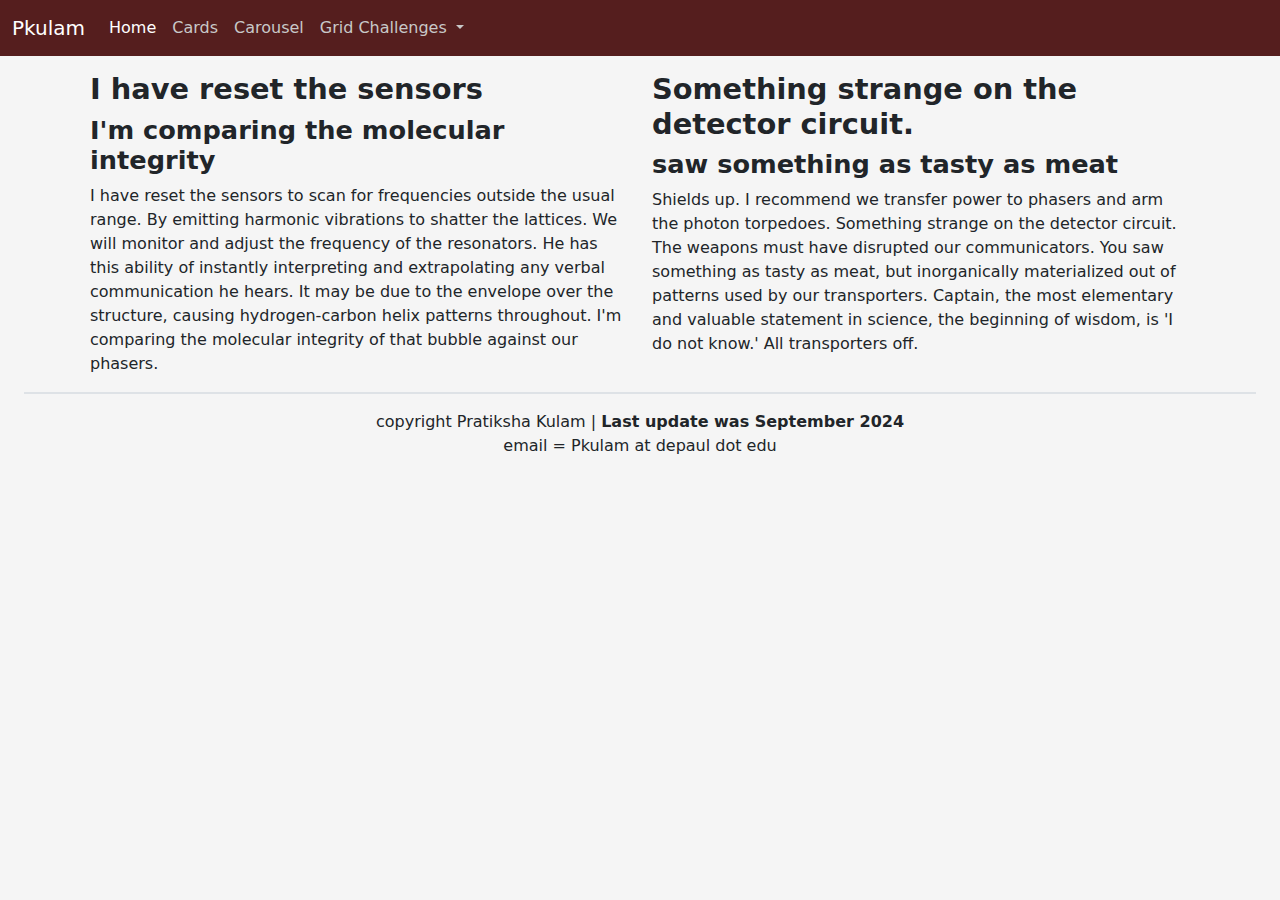
<file: index.html>
<!doctype html>
<html lang="en">
  <head>
    <meta charset="utf-8">
    <meta name="viewport" content="width=device-width, initial-scale=1">
    <title>Pratiksha Bootstrap Homework</title>
    <!-- CSS stylesheets -->
    <link href="https://cdn.jsdelivr.net/npm/bootstrap@5.3.3/dist/css/bootstrap.min.css" rel="stylesheet" integrity="sha384-QWTKZyjpPEjISv5WaRU9OFeRpok6YctnYmDr5pNlyT2bRjXh0JMhjY6hW+ALEwIH" crossorigin="anonymous">
    <link rel="stylesheet" href = "css/homework.css">
    <!-- Google Fonts -->
    <link rel="preconnect" href="https://fonts.googleapis.com">
    <link rel="preconnect" href="https://fonts.gstatic.com" crossorigin>
    <link href="https://fonts.googleapis.com/css2?family=Playfair+Display:ital,wght@0,400..900;1,400..900&display=swap" rel="stylesheet">
  </head>

  <body>
    <nav class="navbar navbar-expand-lg bg-body-tertiary sticky-top">
        <div class="container-fluid">
          <a class="navbar-brand" href="#">Pkulam</a>
          <button class="navbar-toggler" type="button" data-bs-toggle="collapse" data-bs-target="#navbarNavDropdown" aria-controls="navbarNavDropdown" aria-expanded="false" aria-label="Toggle navigation">
            <span class="navbar-toggler-icon"></span>
          </button>
          <div class="collapse navbar-collapse" id="navbarNavDropdown">
            <ul class="navbar-nav">
              <li class="nav-item">
                <a class="nav-link active" aria-current="page" href="#">Home</a>
              </li>
              <li class="nav-item">
                <a class="nav-link" href="subPages/cards.html">Cards</a>
              </li>
              <li class="nav-item">
                <a class="nav-link" href="subPages/Carousel.html">Carousel</a>
              </li>
              <li class="nav-item dropdown">
                <a class="nav-link dropdown-toggle" href="#" role="button" data-bs-toggle="dropdown" aria-expanded="false">
                  Grid Challenges
                </a>
                <ul class="dropdown-menu">
                  <li><a class="dropdown-item" href="Gridchallenges/Challenge 1.html">Gridchallenge 1</a></li>
                  <li><a class="dropdown-item" href="Gridchallenges/Challenge 2.html">Gridchallenge 2</a></li>
                  <li><a class="dropdown-item" href="Gridchallenges/Challenge 3.html">Gridchallenge 3</a></li>
                </ul>
              </li>
            </ul>
          </div>
        </div>
      </nav>

      <div class="container-lg">
        <div class="row pt-3">
            <div class="col-lg-6 col-md-12">
                <h1>I have reset the sensors </h1>
                <h2>I'm comparing the molecular integrity</h2>
                <p>
                    I have reset the sensors to scan for frequencies outside the usual range.
                    By emitting harmonic vibrations to shatter the lattices.
                    We will monitor and adjust the frequency of the resonators.
                    He has this ability of instantly interpreting and extrapolating any verbal communication he hears.
                    It may be due to the envelope over the structure, causing hydrogen-carbon helix patterns throughout.
                    I'm comparing the molecular integrity of that bubble against our phasers.
                </p>
            </div>
            <div class="col col-lg-6 col-md-12">
                <h1>Something strange on the detector circuit.</h1>
                <h2>saw something as tasty as meat</h2>
                <p>
                    Shields up. I recommend we transfer power to phasers and arm the photon torpedoes. Something strange on the detector circuit. The weapons must have disrupted our communicators. You saw something as tasty as meat, but inorganically materialized out of patterns used by our transporters. Captain, the most elementary and valuable statement in science, the beginning of wisdom, is 'I do not know.' All transporters off.
                    </p>
                    
            </div>
        </div> <!-- close row 1 -->
      </div><!-- close container-lg -->

      <footer class="footer-pk py-3 mx-4 border-top border-2">
       <p> copyright Pratiksha Kulam | <strong> Last update was September 2024 </strong> <br/> email = Pkulam at depaul dot edu </p>
      </footer>


    <script src="https://cdn.jsdelivr.net/npm/bootstrap@5.3.3/dist/js/bootstrap.bundle.min.js" integrity="sha384-YvpcrYf0tY3lHB60NNkmXc5s9fDVZLESaAA55NDzOxhy9GkcIdslK1eN7N6jIeHz" crossorigin="anonymous"></script>
  </body>
</html>
</file>
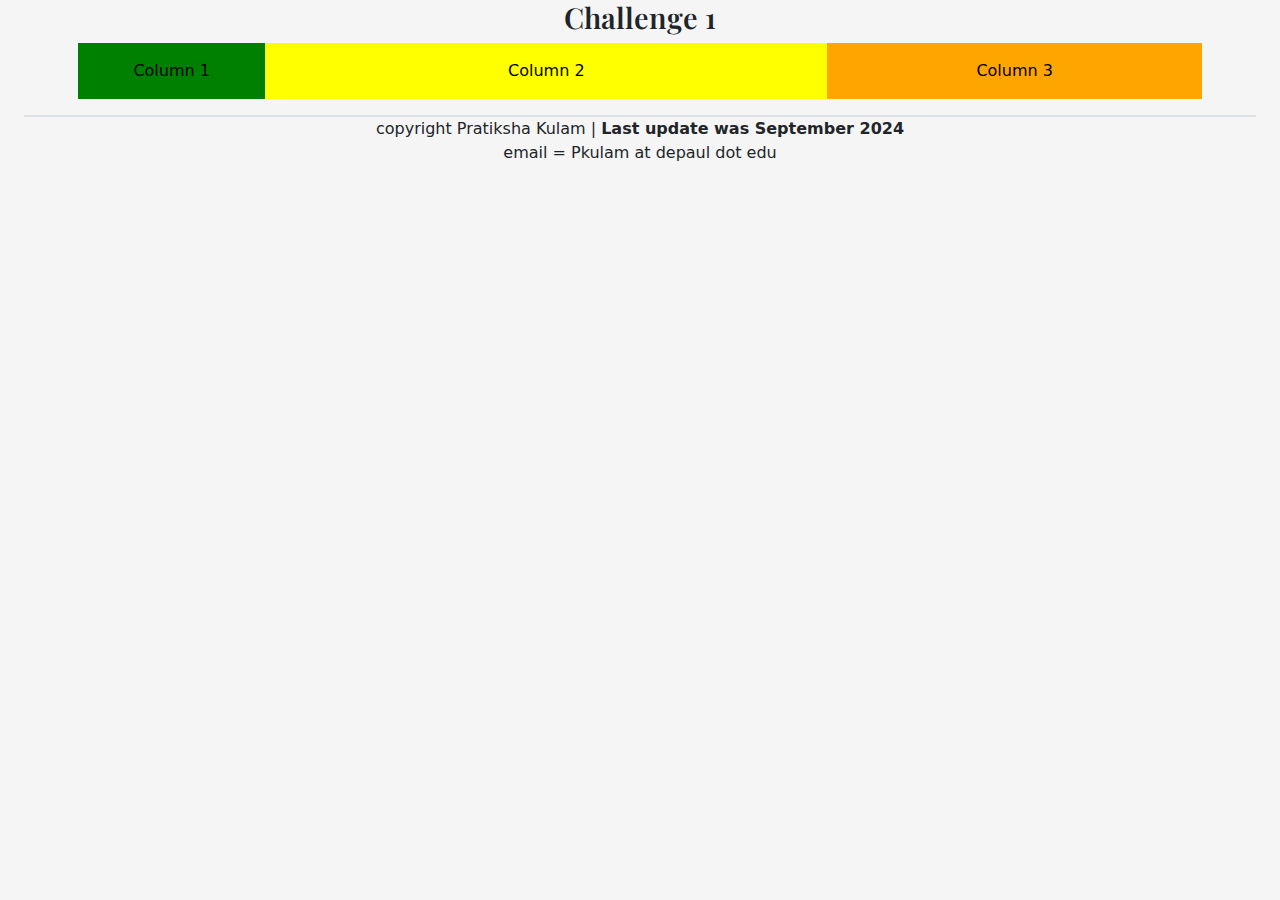
<file: Gridchallenges/Challenge 1.html>
<!doctype html>
<html lang="en">
  <head>
    <meta charset="utf-8">
    <meta name="viewport" content="width=device-width, initial-scale=1">
    <title>Gridchallenge 1</title>
    <!-- CSS file -->
    <link href="https://cdn.jsdelivr.net/npm/bootstrap@5.3.3/dist/css/bootstrap.min.css" rel="stylesheet" integrity="sha384-QWTKZyjpPEjISv5WaRU9OFeRpok6YctnYmDr5pNlyT2bRjXh0JMhjY6hW+ALEwIH" crossorigin="anonymous">
    <link rel="stylesheet" href = "../css/homework.css">
    <!-- Google Fonts -->
    <link rel="preconnect" href="https://fonts.googleapis.com">
    <link rel="preconnect" href="https://fonts.gstatic.com" crossorigin>
    <link href="https://fonts.googleapis.com/css2?family=Playfair+Display:ital,wght@0,400..900;1,400..900&display=swap" rel="stylesheet">
  </head>


  <body>
    <div class="container-lg text-center">
        <h1 class="playfair-display"> Challenge 1 </h1>
      <div class="row">
        <div class="col-2 green-col py-3">
          Column 1
        </div>
        <div class="col-6 yellow-col py-3">
          Column 2
        </div>
        <div class="col-4 orange-col py-3">
          Column 3
        </div>
      </div>
    </div>

    <footer class="footer-pk my-3 mx-4 border-top border-2">
      <p> copyright Pratiksha Kulam | <strong> Last update was September 2024 </strong> <br/> email = Pkulam at depaul dot edu </p>
     </footer>
    
    
    <script src="https://cdn.jsdelivr.net/npm/bootstrap@5.3.3/dist/js/bootstrap.bundle.min.js" integrity="sha384-YvpcrYf0tY3lHB60NNkmXc5s9fDVZLESaAA55NDzOxhy9GkcIdslK1eN7N6jIeHz" crossorigin="anonymous"></script>
  </body>
</html>
</file>
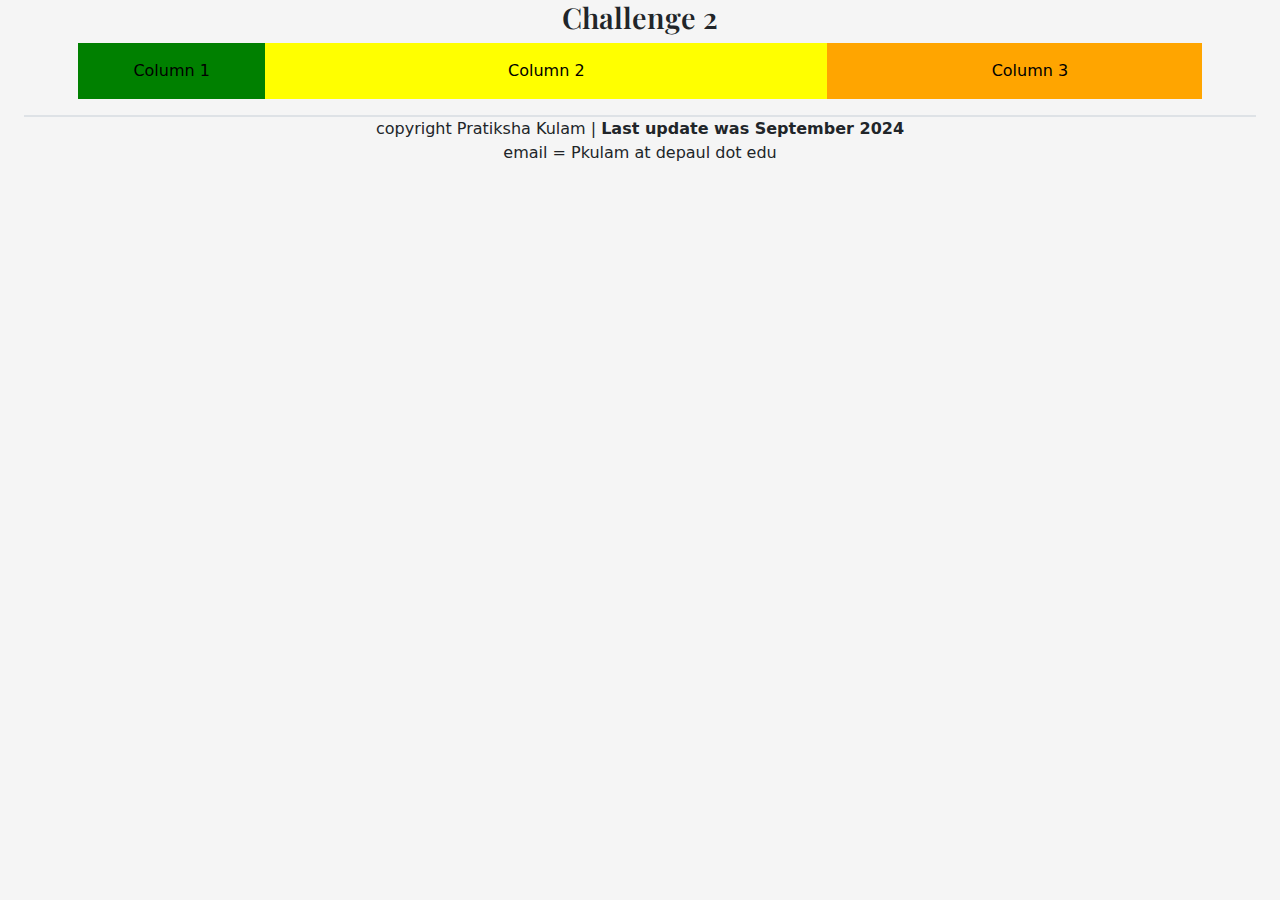
<file: Gridchallenges/Challenge 2.html>
<!doctype html>
<html lang="en">
  <head>
    <meta charset="utf-8">
    <meta name="viewport" content="width=device-width, initial-scale=1">
    <title>Gridchallenge 2</title>
    <!-- CSS file -->
    <link href="https://cdn.jsdelivr.net/npm/bootstrap@5.3.3/dist/css/bootstrap.min.css" rel="stylesheet" integrity="sha384-QWTKZyjpPEjISv5WaRU9OFeRpok6YctnYmDr5pNlyT2bRjXh0JMhjY6hW+ALEwIH" crossorigin="anonymous">
    <link rel="stylesheet" href = "../css/homework.css">
    <!-- Google Fonts -->
    <link rel="preconnect" href="https://fonts.googleapis.com">
    <link rel="preconnect" href="https://fonts.gstatic.com" crossorigin>
    <link href="https://fonts.googleapis.com/css2?family=Playfair+Display:ital,wght@0,400..900;1,400..900&display=swap" rel="stylesheet">
  </head>


  <body>
    <div class="container-lg text-center">
        <h1 class="playfair-display">Challenge 2</h1>
        <div class="row row-gap-3">
          <div class="col-lg-2 col-md-12 green-col py-3 ">
            Column 1
          </div>
          <div class="col-lg-6 col-md-12 yellow-col py-3 ">
            Column 2
          </div>
          <div class="col-lg-4 col-md-12 orange-col py-3 ">
            Column 3
        </div>
      </div>
    </div>

    <footer class="footer-pk my-3 mx-4 border-top border-2">
      <p> copyright Pratiksha Kulam | <strong> Last update was September 2024 </strong> <br/> email = Pkulam at depaul dot edu </p>
     </footer>

    <script src="https://cdn.jsdelivr.net/npm/bootstrap@5.3.3/dist/js/bootstrap.bundle.min.js" integrity="sha384-YvpcrYf0tY3lHB60NNkmXc5s9fDVZLESaAA55NDzOxhy9GkcIdslK1eN7N6jIeHz" crossorigin="anonymous"></script>
  </body>
</html>
</file>
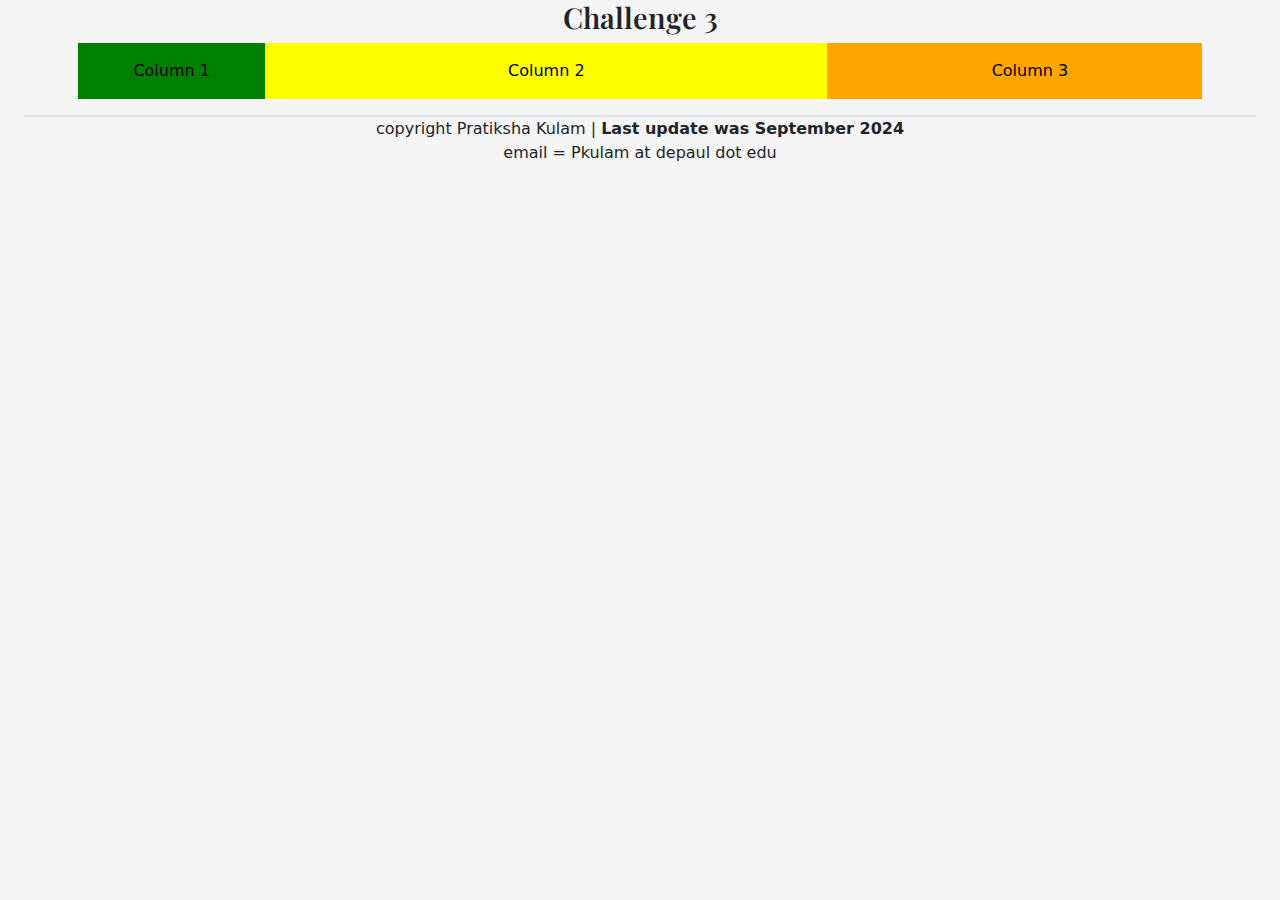
<file: Gridchallenges/Challenge 3.html>
<!doctype html>
<html lang="en">
  <head>
    <meta charset="utf-8">
    <meta name="viewport" content="width=device-width, initial-scale=1">
    <title>Gridchallenge 3</title>
    <!-- CSS file -->
    <link href="https://cdn.jsdelivr.net/npm/bootstrap@5.3.3/dist/css/bootstrap.min.css" rel="stylesheet" integrity="sha384-QWTKZyjpPEjISv5WaRU9OFeRpok6YctnYmDr5pNlyT2bRjXh0JMhjY6hW+ALEwIH" crossorigin="anonymous">
    <link rel="stylesheet" href = "../css/homework.css">
    <!-- Google Fonts -->
    <link rel="preconnect" href="https://fonts.googleapis.com">
    <link rel="preconnect" href="https://fonts.gstatic.com" crossorigin>
    <link href="https://fonts.googleapis.com/css2?family=Playfair+Display:ital,wght@0,400..900;1,400..900&display=swap" rel="stylesheet">
  </head>


  <body>
    <div class="container-lg text-center">
      <h1 class="playfair-display">Challenge 3</h1>
      <div class="row row-gap-3">
        <div class="col-lg-2 col-md-12 green-col py-3 d-md-none d-lg-block d-sm-none">
          Column 1
        </div>
        <div class="col-lg-6 col-md-12 yellow-col py-3 ">
          Column 2
        </div>
        <div class="col-lg-4 col-md-12 orange-col py-3 ">
          Column 3
        </div>
      </div>
    </div>

    <footer class="footer-pk my-3 mx-4 border-top border-2">
      <p> copyright Pratiksha Kulam | <strong> Last update was September 2024 </strong> <br/> email = Pkulam at depaul dot edu </p>
     </footer>

    <script src="https://cdn.jsdelivr.net/npm/bootstrap@5.3.3/dist/js/bootstrap.bundle.min.js" integrity="sha384-YvpcrYf0tY3lHB60NNkmXc5s9fDVZLESaAA55NDzOxhy9GkcIdslK1eN7N6jIeHz" crossorigin="anonymous"></script>
  </body>
</html>
</file>
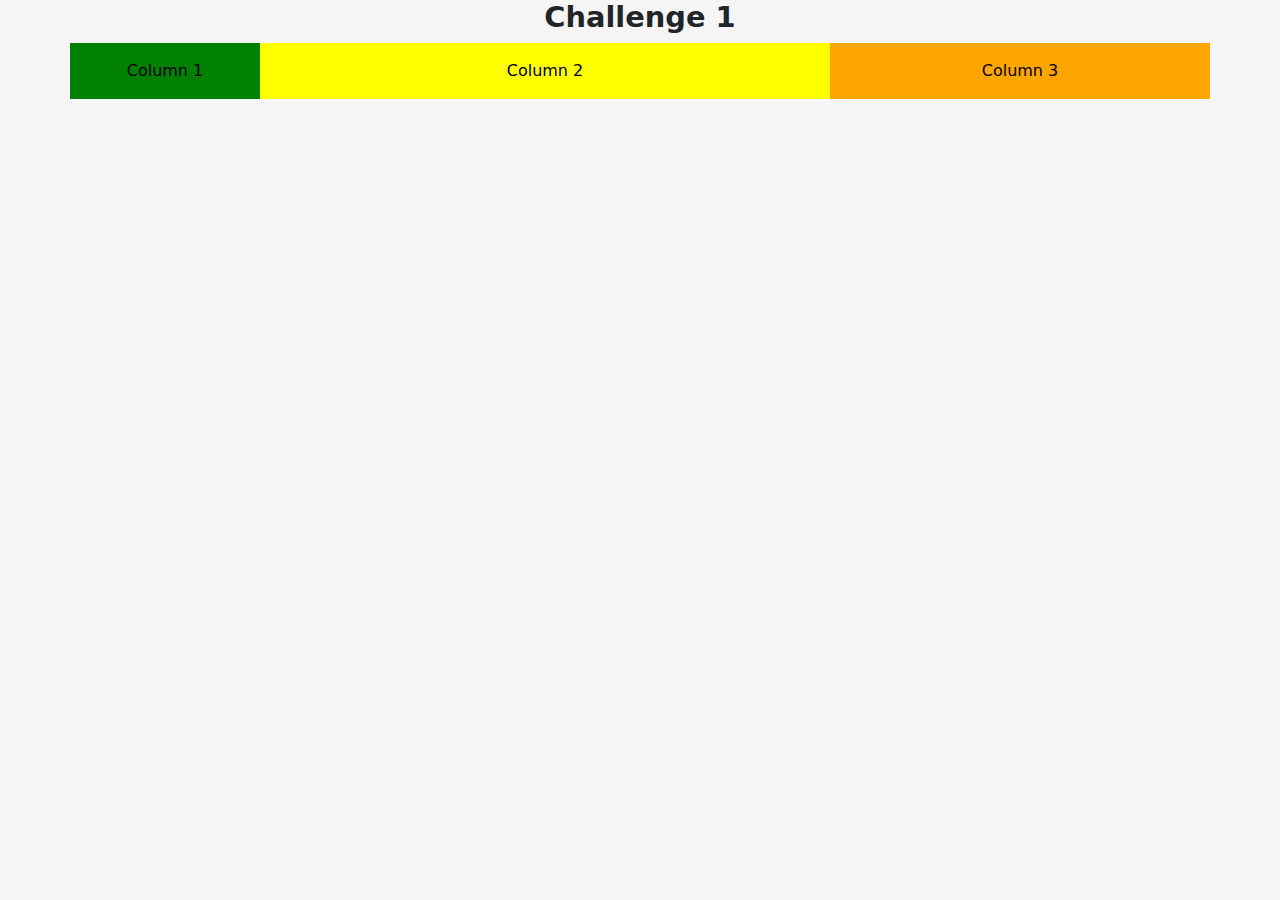
<file: Gridchallenges/Gridexp.html>
<!doctype html>
<html lang="en">
  <head>
    <meta charset="utf-8">
    <meta name="viewport" content="width=device-width, initial-scale=1">
    <title>BootstrapGrid</title>
    <!-- CSS file -->
    <link href="https://cdn.jsdelivr.net/npm/bootstrap@5.3.3/dist/css/bootstrap.min.css" rel="stylesheet" integrity="sha384-QWTKZyjpPEjISv5WaRU9OFeRpok6YctnYmDr5pNlyT2bRjXh0JMhjY6hW+ALEwIH" crossorigin="anonymous">
    <link rel="stylesheet" href = "../css/homework.css">
  </head>


  <body>
    <div class="container text-center">
      <h1> Challenge 1 </h1>
      <div class="row">
        <div class="col-2 green-col py-3">
          Column 1
        </div>
        <div class="col-6 yellow-col py-3">
          Column 2
        </div>
        <div class="col-4 orange-col py-3">
          Column 3
        </div>
      </div>
    </div>
    <script src="https://cdn.jsdelivr.net/npm/bootstrap@5.3.3/dist/js/bootstrap.bundle.min.js" integrity="sha384-YvpcrYf0tY3lHB60NNkmXc5s9fDVZLESaAA55NDzOxhy9GkcIdslK1eN7N6jIeHz" crossorigin="anonymous"></script>
  </body>
</html>
</file>
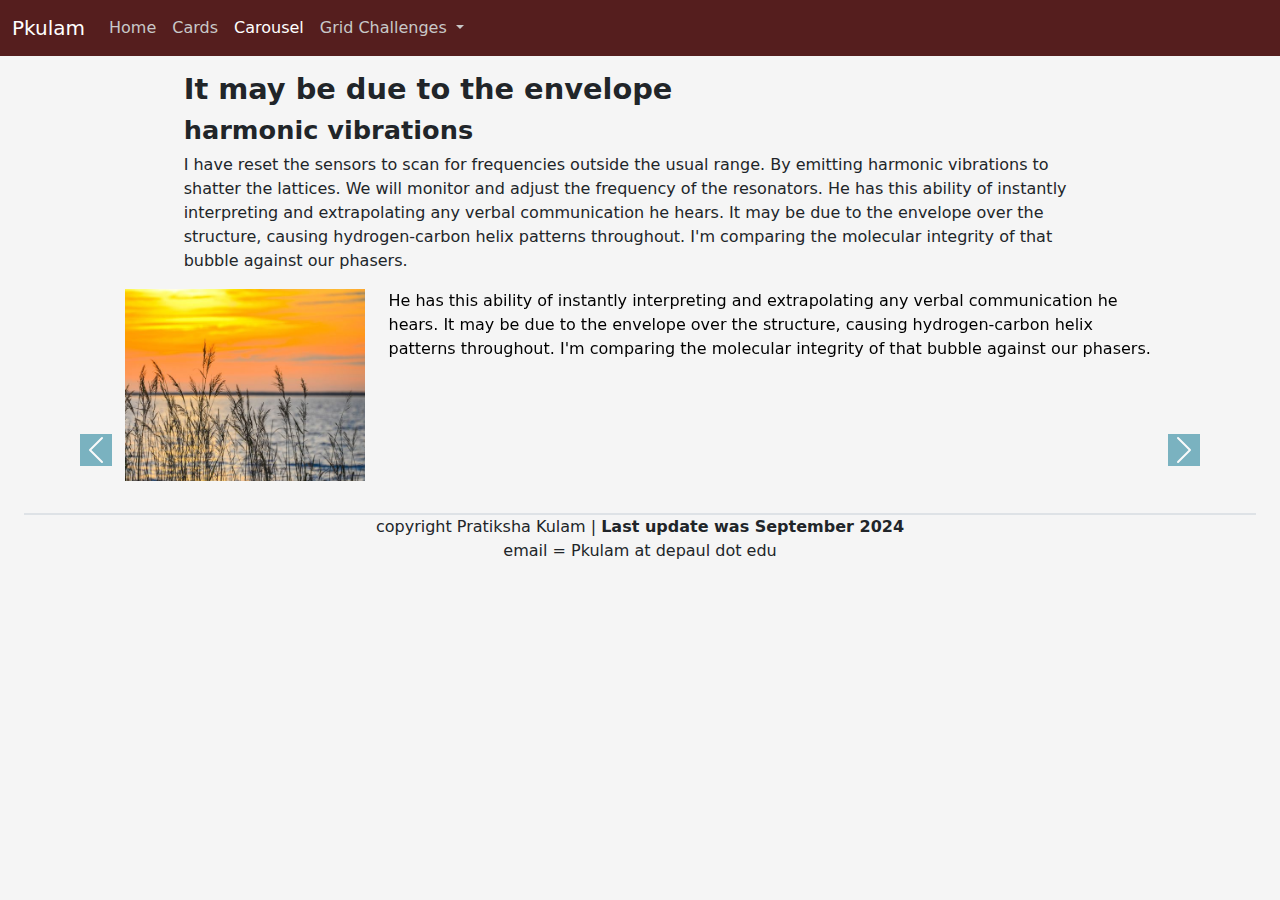
<file: subPages/carousel.html>
<!doctype html>
<html lang="en">
  <head>
    <meta charset="utf-8">
    <meta name="viewport" content="width=device-width, initial-scale=1">
    <title>Pratiksha Bootstrap Homework - Carousel</title>
    <!-- CSS stylesheets -->
    <link href="https://cdn.jsdelivr.net/npm/bootstrap@5.3.3/dist/css/bootstrap.min.css" rel="stylesheet" integrity="sha384-QWTKZyjpPEjISv5WaRU9OFeRpok6YctnYmDr5pNlyT2bRjXh0JMhjY6hW+ALEwIH" crossorigin="anonymous">
    <link rel="stylesheet" href = "../css/homework.css">
    <!-- Google Fonts -->
    <link rel="preconnect" href="https://fonts.googleapis.com">
    <link rel="preconnect" href="https://fonts.gstatic.com" crossorigin>
    <link href="https://fonts.googleapis.com/css2?family=Playfair+Display:ital,wght@0,400..900;1,400..900&display=swap" rel="stylesheet">
  </head>

  <body>
    <nav class="navbar navbar-expand-lg bg-body-tertiary sticky-top">
        <div class="container-fluid">
          <a class="navbar-brand" href="../index.html">Pkulam</a>
          <button class="navbar-toggler" type="button" data-bs-toggle="collapse" data-bs-target="#navbarNavDropdown" aria-controls="navbarNavDropdown" aria-expanded="false" aria-label="Toggle navigation">
            <span class="navbar-toggler-icon"></span>
          </button>
          <div class="collapse navbar-collapse" id="navbarNavDropdown">
            <ul class="navbar-nav">
              <li class="nav-item">
                <a class="nav-link "  href="../index.html">Home</a>
              </li>
              <li class="nav-item">
                <a class="nav-link" href="cards.html">Cards</a>
              </li>
              <li class="nav-item">
                <a class="nav-link active" aria-current="page" href="#">Carousel</a>
              </li>
              <li class="nav-item dropdown">
                <a class="nav-link dropdown-toggle" href="#" role="button" data-bs-toggle="dropdown" aria-expanded="false">
                  Grid Challenges
                </a>
                <ul class="dropdown-menu">
                  <li><a class="dropdown-item" href="../Gridchallenges/Challenge 1.html">Gridchallenge 1</a></li>
                  <li><a class="dropdown-item" href="../Gridchallenges/Challenge 2.html">Gridchallenge 2</a></li>
                  <li><a class="dropdown-item" href="../Gridchallenges/Challenge 3.html">Gridchallenge 3</a></li>
                </ul>
              </li>
            </ul>
          </div>
        </div>
      </nav>

      <div class="container-lg">
        <div class="row pt-3">
            <div class="col-1"></div>
            <div class="col-10">
                <h1>It may be due to the envelope </h1>
                <h2>harmonic vibrations </h2>
                <p>
                    I have reset the sensors to scan for frequencies outside the usual range.
                    By emitting harmonic vibrations to shatter the lattices.
                    We will monitor and adjust the frequency of the resonators.
                    He has this ability of instantly interpreting and extrapolating any verbal communication he hears.
                    It may be due to the envelope over the structure, causing hydrogen-carbon helix patterns throughout.
                    I'm comparing the molecular integrity of that bubble against our phasers.
                </p>
            </div>
                <div class="col-1"></div>
        </div>
        </div> <!-- close row 1 -->

         <div class="row">
            <div id="carouselExample" class="carousel slide">
                <div class="carousel-inner">
                  <div class="carousel-item active">
                    <div class="row carousel-padding pb-3">
                        <div class="col-lg-3 col-md-12">
                    <img src="../imgs/img 6.jpg" class="d-block w-100" alt="Abstract">
                        </div>
                        <div class="col-lg-9 col-md-12">
                            <p>He has this ability of instantly interpreting and extrapolating any verbal communication he hears.
                                It may be due to the envelope over the structure, causing hydrogen-carbon helix patterns throughout.
                                I'm comparing the molecular integrity of that bubble against our phasers.</p>
                        </div>
                   </div><!-- close row 1 carousel -->
                  </div> 


                  <div class="carousel-item">
                    <div class="row carousel-padding pb-3">
                        <div class="col-lg-3 col-md-12">
                    <img src="../imgs/img 6.jpg" class="d-block w-100" alt="Abstract">
                        </div>
                        <div class="col-lg-9 col-md-12">
                            <p>He has this ability of instantly interpreting and extrapolating any verbal communication he hears.
                                It may be due to the envelope over the structure, causing hydrogen-carbon helix patterns throughout.
                                I'm comparing the molecular integrity of that bubble against our phasers.</p>
                        </div>
                    </div>
                   </div><!-- close row 2 carousel -->
                  

                  <div class="carousel-item">
                    <div class="row carousel-padding pb-3">
                        <div class="col-lg-3 col-md-12">
                    <img src="../imgs/img 6.jpg" class="d-block w-100" alt="Abstract">
                        </div>
                        <div class="col-lg-9 col-md-12">
                            <p>He has this ability of instantly interpreting and extrapolating any verbal communication he hears.
                                It may be due to the envelope over the structure, causing hydrogen-carbon helix patterns throughout.
                                I'm comparing the molecular integrity of that bubble against our phasers.</p>
                        </div>
                    </div>
                   </div><!-- close row 3 carousel -->

                </div>
                  </div>
                </div>

                <button class="carousel-control-prev" type="button" data-bs-target="#carouselExample" data-bs-slide="prev">
                  <span class="carousel-control-prev-icon" aria-hidden="true"></span>
                  <span class="visually-hidden">Previous</span>
                </button>
                <button class="carousel-control-next" type="button" data-bs-target="#carouselExample" data-bs-slide="next">
                  <span class="carousel-control-next-icon" aria-hidden="true"></span>
                  <span class="visually-hidden">Next</span>
                </button>
              </div>
         </div>


      </div><!-- close container-lg -->


      <footer class="footer-pk my-3 mx-4 border-top border-2">
       <p> copyright Pratiksha Kulam | <strong> Last update was September 2024 </strong> <br/> email = Pkulam at depaul dot edu </p>
      </footer>


    <script src="https://cdn.jsdelivr.net/npm/bootstrap@5.3.3/dist/js/bootstrap.bundle.min.js" integrity="sha384-YvpcrYf0tY3lHB60NNkmXc5s9fDVZLESaAA55NDzOxhy9GkcIdslK1eN7N6jIeHz" crossorigin="anonymous"></script>
  </body>
</html>
</file>
<file: css/homework.css>
@charset "UTF-8";
/* CSS Document */

html body{
    background-color: rgba(245,245, 245,1.00);
    overflow-x: hidden;
    margin: 0;
    padding: 0;
}

.container-lg {
  padding: 0 20px; 
}

.green-col{
    background-color: green;
    color: black;
}

.yellow-col{
    background-color: yellow;
    color: black;
}

.orange-col{
    background-color: orange;
    color: black;
}

.playfair-display {
    font-family: "Playfair Display", serif;
    font-optical-sizing: auto;
    font-weight: 600; 
    font-style: normal;
  }

  .bg-body-tertiary {
    background-color: rgb(85, 30, 30)!important;
  }

  .nav-link{
    color: rgba(200,200,200,1.00)!important;
  }

  .nav-link:hover{
    color: #fff !important;
  }

  .navbar-brand{
    color: #fff !important;
  }

  .active{
    color: #fff !important;
  }

  .navbar-toggler{
    filter:invert(100%);
  }

  h1 {
    font-size: 1.802em;
    font-weight: 700;
  }

  h2 {
    font-size: 1.602em;
    font-weight: 700;
  }

  h3 {
    font-size: 1.422em;
    font-weight: 700;
  }

  h4 {
    font-size: 1.266em;
    font-weight: 400;
  }

  p{
    font-weight: 400;
  }

  .footer-pk{
    text-align: center;
  }

  .btn-primary{
    background-color: rgb(245, 117, 62);
    border-color: rgb(242, 126, 76);
  }

  .btn-primary:hover{
    background-color: rgb(0,113,139);
  }

  .carousel-padding{
    padding-left: 125px;
    padding-right: 125px;
    color: black;
  }

  .carousel-control-prev-icon,
  .carousel-control-next-icon{
    background-color:rgb(0,113,139);
  }
</file>
